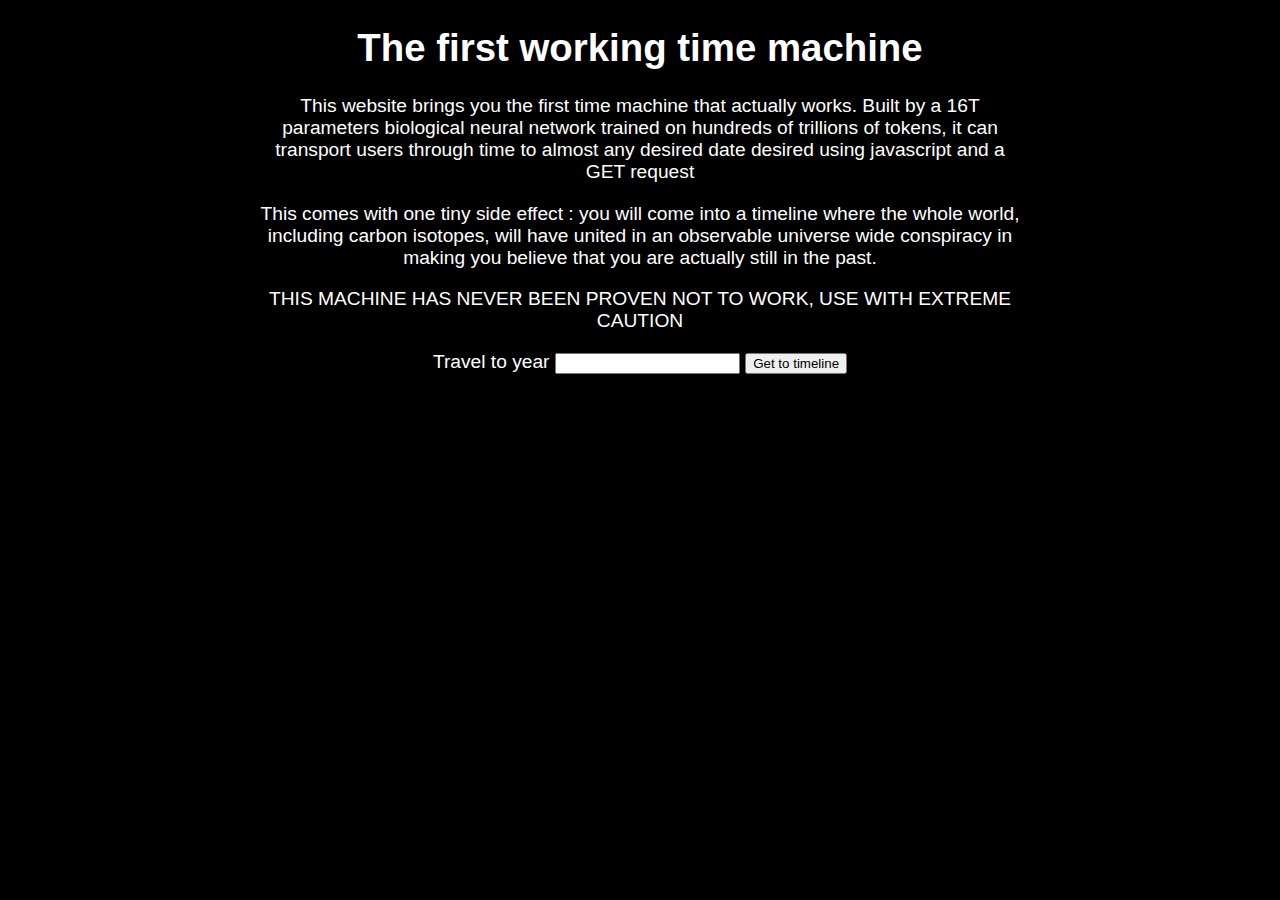
<file: index.html>
<!DOCTYPE html>
<html lang="en">
  <head>
    <meta charset="UTF-8">
    <meta name="viewport" content="width=device-width, initial-scale=1.0">
    <meta http-equiv="X-UA-Compatible" content="ie=edge">
    <title>Time machine</title>
    <link rel="stylesheet" href="style.css">
    <script>
        function getTimeline(){
            var date = document.getElementById("year").value;
            if (document.getElementById("year").checkValidity()) {
                if(confirm("Are you sure you want to travel to date "+date+" ? There is no going back once you move forward in time.")){
                    window.location.href = "success.html?date="+date; 
            }
            }

        }

    </script>
  </head>
  <body>
    <h1>The first working time machine</h1>
    <p>This website brings you the first time machine that actually works.
        Built by a 16T parameters biological neural network trained on hundreds of trillions of tokens,
        it can transport users through time to almost any desired date desired using javascript and a GET request</p>
    <p>This comes with one tiny side effect : you will come into a timeline where the whole world, including carbon isotopes, will have united in an observable universe wide conspiracy in making you believe
        that you are actually still in the past.</p>
        <p>THIS MACHINE HAS NEVER BEEN PROVEN NOT TO WORK, USE WITH EXTREME CAUTION</p>
<div>
    <label for="year">Travel to year</label>
    <input type="number" id="year" min="2026" step="1"/>
    <button onclick="getTimeline()">Get to timeline</button>
</div>
  </body>
</html>
</file>
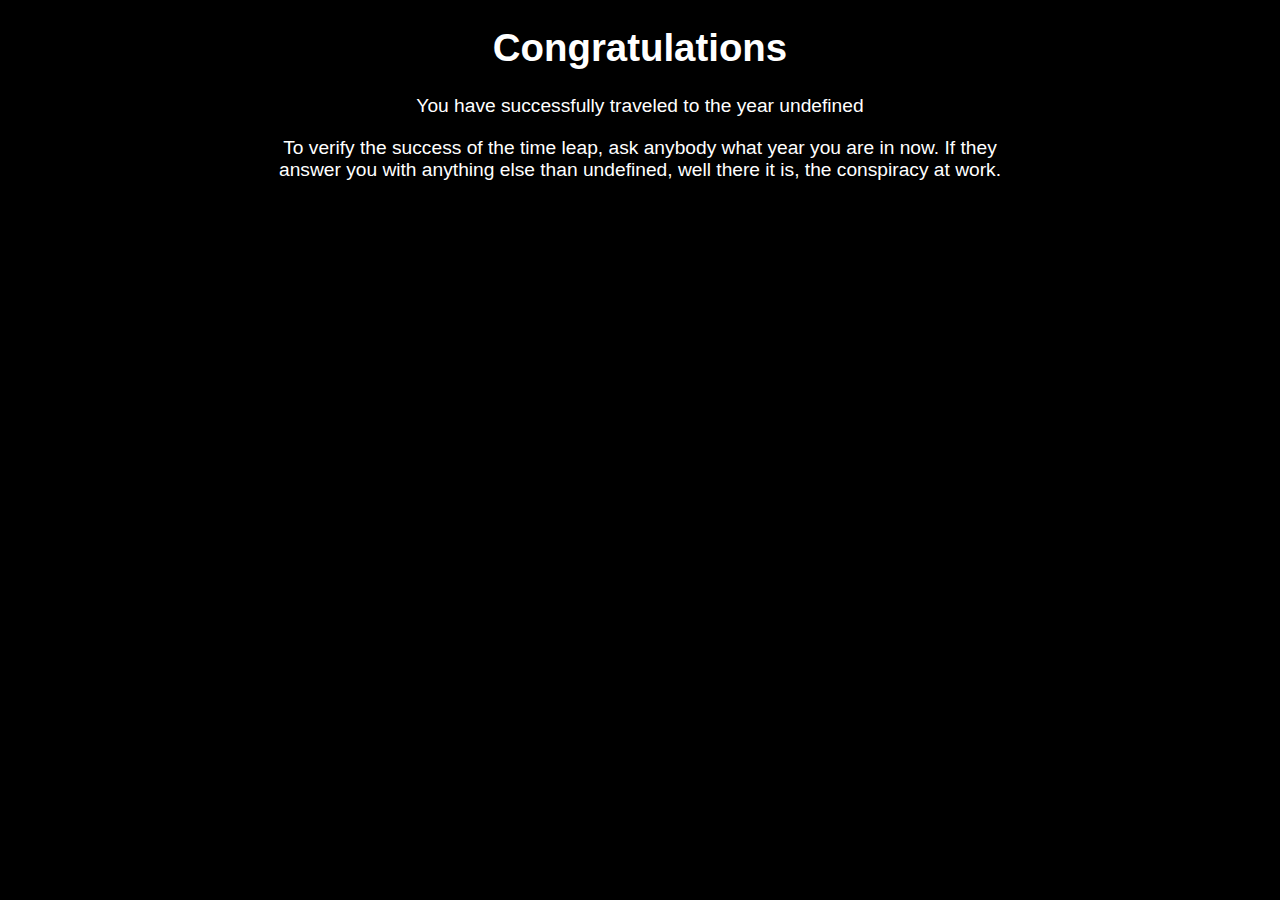
<file: success.html>
<!DOCTYPE html>
<html lang="en">
  <head>
    <meta charset="UTF-8">
    <meta name="viewport" content="width=device-width, initial-scale=1.0">
    <meta http-equiv="X-UA-Compatible" content="ie=edge">
    <title>HTML 5 Boilerplate</title>
    <link rel="stylesheet" href="style.css">
  </head>
  <body>
    <h1>Congratulations</h1>
    <p>You have successfully traveled to the year <span id="date"></span></p>
    <p>To verify the success of the time leap, ask anybody what year you are in now. 
      If they answer you with anything else than <span id="date2"></span>, well there it is, the conspiracy at work.</p>
    <script>
        document.getElementById("date").innerHTML = window.location.search.split("=")[1];
        document.getElementById("date2").innerHTML = window.location.search.split("=")[1];
    </script>
  </body>
</html>
</file>
<file: style.css>
body {
    background-color: black;
    color:white;
    font-size:1.2rem;
    text-align: center;
    font-family: sans-serif;
    margin:0 20% 0 20%;
}
</file>
